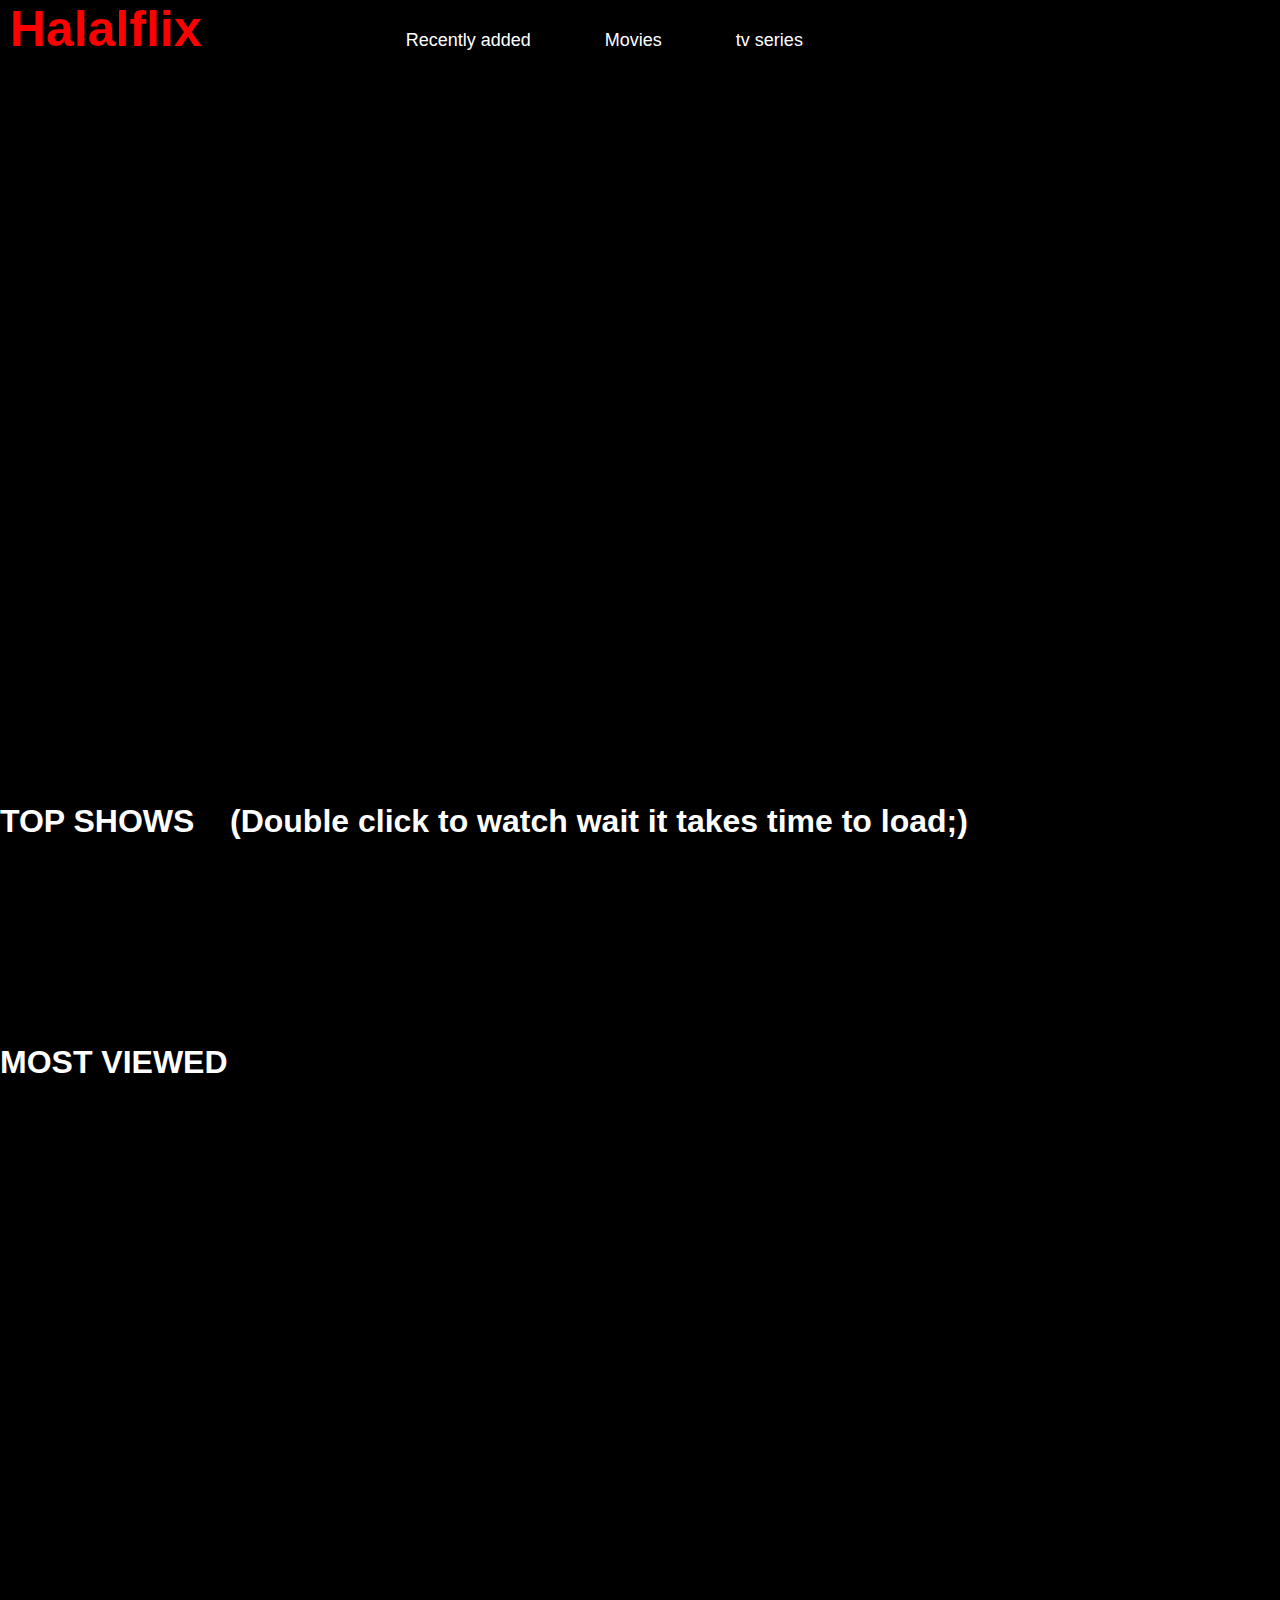
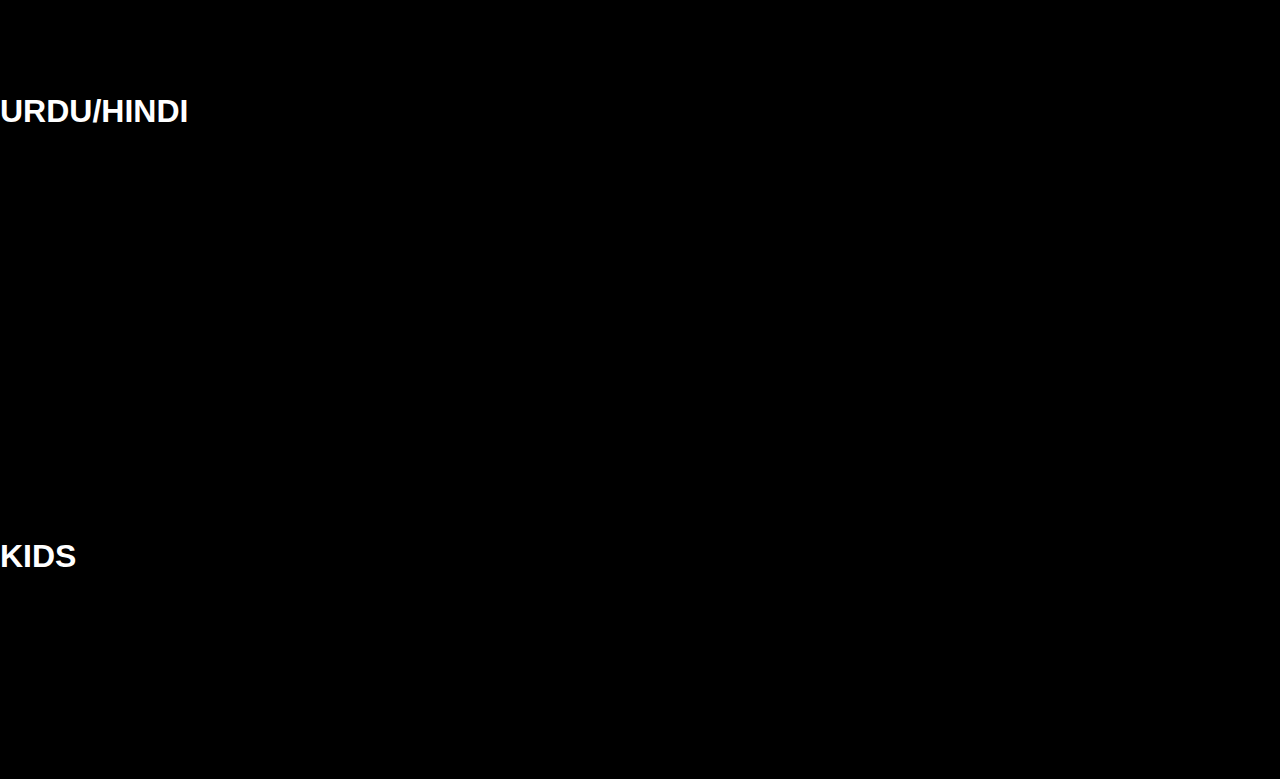
<file: index.html>
<!DOCTYPE html>
<html lang="en">
<head>
    <meta charset="UTF-8">
    <meta name="viewport" content="width=device-width, initial-scale=1.0">
    <title>Document</title>
    <link rel="stylesheet" href="styles.css">
</head>
<body>
    
</body>

    <div id="navbar">
<a id="lol">Halalflix</a>
<a>Recently added</a>
<a> Movies</a>
<a>tv series</a>
  
  
 

    </div>
    <div id="yo">
        <a></a>
    </div>
    <br>
    <iframe width="1500" height="700" src="https://www.youtube.com/embed/YT9ThQHGaX8?si=2G97gOZgrtvIvNzJ" title="YouTube video player" frameborder="0" allow="accelerometer; autoplay; clipboard-write; encrypted-media; gyroscope; picture-in-picture; web-share" referrerpolicy="strict-origin-when-cross-origin" allowfullscreen></iframe>
    <h1>TOP SHOWS&nbsp;&nbsp;&nbsp;&nbsp;(Double click to watch wait it takes time to load;)</h1>
    <iframe width="120" height="200" src="https://www.youtube.com/embed/bcCn9ExwuGg?si=04bN17Ja-Jhq7CKB" title="YouTube video player" frameborder="0" allow="accelerometer; autoplay; clipboard-write; encrypted-media; gyroscope; picture-in-picture; web-share" referrerpolicy="strict-origin-when-cross-origin" allowfullscreen></iframe>
     <iframe width="120" height="200" src="https://www.youtube.com/embed/4SYWBUtCBqM?si=tZ_AiMAHjcxSyqwB" title="YouTube video player" frameborder="0" allow="accelerometer; autoplay; clipboard-write; encrypted-media; gyroscope; picture-in-picture; web-share" referrerpolicy="strict-origin-when-cross-origin" allowfullscreen></iframe>
   <iframe width="120" height="200" src="https://www.youtube.com/embed/n1CqepDeRAY?si=OOY4q5_ehKZ8VMEp" title="YouTube video player" frameborder="0" allow="accelerometer; autoplay; clipboard-write; encrypted-media; gyroscope; picture-in-picture; web-share" referrerpolicy="strict-origin-when-cross-origin" allowfullscreen></iframe>
   <iframe width="120" height="200" src="https://www.youtube.com/embed/-qReeg7imGc?si=QPyPabcBWvE7B3fi" title="YouTube video player" frameborder="0" allow="accelerometer; autoplay; clipboard-write; encrypted-media; gyroscope; picture-in-picture; web-share" referrerpolicy="strict-origin-when-cross-origin" allowfullscreen></iframe>
   <iframe width="120" height="200" src="https://www.youtube.com/embed/YT9ThQHGaX8?si=2G97gOZgrtvIvNzJ" title="YouTube video player" frameborder="0" allow="accelerometer; autoplay; clipboard-write; encrypted-media; gyroscope; picture-in-picture; web-share" referrerpolicy="strict-origin-when-cross-origin" allowfullscreen></iframe>
   <iframe width="120" height="200" src="https://www.youtube.com/embed/LVdIHlFWDgc?si=idGvb_2KvjGDf54n" title="YouTube video player" frameborder="0" allow="accelerometer; autoplay; clipboard-write; encrypted-media; gyroscope; picture-in-picture; web-share" referrerpolicy="strict-origin-when-cross-origin" allowfullscreen></iframe>
   <iframe width="120" height="200" src="https://www.youtube.com/embed/E8DTgn4cfcY?si=T5NSoAaN7nOlWJ2n" title="YouTube video player" frameborder="0" allow="accelerometer; autoplay; clipboard-write; encrypted-media; gyroscope; picture-in-picture; web-share" referrerpolicy="strict-origin-when-cross-origin" allowfullscreen></iframe>
   <iframe width="120" height="200" src="https://www.youtube.com/embed/PUmW0TCV5lI?si=WFGHWwzO8tCBgiih" title="YouTube video player" frameborder="0" allow="accelerometer; autoplay; clipboard-write; encrypted-media; gyroscope; picture-in-picture; web-share" referrerpolicy="strict-origin-when-cross-origin" allowfullscreen></iframe>
   <iframe width="120" height="200" src="https://www.youtube.com/embed/lGind6Cn0Tw?si=NnAHswjNMo375Fsj" title="YouTube video player" frameborder="0" allow="accelerometer; autoplay; clipboard-write; encrypted-media; gyroscope; picture-in-picture; web-share" referrerpolicy="strict-origin-when-cross-origin" allowfullscreen></iframe>
   <h1>MOST VIEWED</h1>
   <iframe width="300" height="200" src="https://www.youtube.com/embed/ABOlrwTHlP4?si=VZN9aN86N9d7nE0y" title="YouTube video player" frameborder="0" allow="accelerometer; autoplay; clipboard-write; encrypted-media; gyroscope; picture-in-picture; web-share" referrerpolicy="strict-origin-when-cross-origin" allowfullscreen></iframe>
   <iframe width="300" height="200" src="https://www.youtube.com/embed/DX0Yc5YJHWw?si=XkjTcGRMKHV9Uyzf" title="YouTube video player" frameborder="0" allow="accelerometer; autoplay; clipboard-write; encrypted-media; gyroscope; picture-in-picture; web-share" referrerpolicy="strict-origin-when-cross-origin" allowfullscreen></iframe>
   <iframe width="300" height="200" src="https://www.youtube.com/embed/gD-7e8VlPpw?si=k9MLvUi8Rr1oEPyV" title="YouTube video player" frameborder="0" allow="accelerometer; autoplay; clipboard-write; encrypted-media; gyroscope; picture-in-picture; web-share" referrerpolicy="strict-origin-when-cross-origin" allowfullscreen></iframe>
   <iframe width="300" height="200" src="https://www.youtube.com/embed/JiM9pAPm8kk?si=TqB-RptkzYuDts2d" title="YouTube video player" frameborder="0" allow="accelerometer; autoplay; clipboard-write; encrypted-media; gyroscope; picture-in-picture; web-share" referrerpolicy="strict-origin-when-cross-origin" allowfullscreen></iframe>
   <iframe width="300" height="200" src="https://www.youtube.com/embed/20wJVbwnMq8?si=5yglNzsDb2aLXl_H" title="YouTube video player" frameborder="0" allow="accelerometer; autoplay; clipboard-write; encrypted-media; gyroscope; picture-in-picture; web-share" referrerpolicy="strict-origin-when-cross-origin" allowfullscreen></iframe>
   <iframe width="300" height="200" src="https://www.youtube.com/embed/nIPXGgpgyus?si=7vbGrZZURbmoKwSC" title="YouTube video player" frameborder="0" allow="accelerometer; autoplay; clipboard-write; encrypted-media; gyroscope; picture-in-picture; web-share" referrerpolicy="strict-origin-when-cross-origin" allowfullscreen></iframe>
   <iframe width="300" height="200" src="https://www.youtube.com/embed/ZpBVQ23zF1A?si=ewcVR_oh2jav8PwM" title="YouTube video player" frameborder="0" allow="accelerometer; autoplay; clipboard-write; encrypted-media; gyroscope; picture-in-picture; web-share" referrerpolicy="strict-origin-when-cross-origin" allowfullscreen></iframe>
   <iframe width="300" height="200" src="https://www.youtube.com/embed/ukK-PmQFSp4?si=KrdU2fTnQ9SehcBr" title="YouTube video player" frameborder="0" allow="accelerometer; autoplay; clipboard-write; encrypted-media; gyroscope; picture-in-picture; web-share" referrerpolicy="strict-origin-when-cross-origin" allowfullscreen></iframe>
   <iframe width="300" height="200" src="https://www.youtube.com/embed/q0WSzqnJzRo?si=tjVO5S6G0WYYb6U_" title="YouTube video player" frameborder="0" allow="accelerometer; autoplay; clipboard-write; encrypted-media; gyroscope; picture-in-picture; web-share" referrerpolicy="strict-origin-when-cross-origin" allowfullscreen></iframe>
   <iframe width="300" height="200" src="https://www.youtube.com/embed/LyPn40TynYw?si=lRpHhnPBk-KTIxNu" title="YouTube video player" frameborder="0" allow="accelerometer; autoplay; clipboard-write; encrypted-media; gyroscope; picture-in-picture; web-share" referrerpolicy="strict-origin-when-cross-origin" allowfullscreen></iframe>


   <h1>URDU/HINDI</h1>
    <iframe width="120" height="200" src="https://www.youtube.com/embed/moVh4lbP-2Q?si=yWzk00amUSX1tZO2" title="YouTube video player" frameborder="0" allow="accelerometer; autoplay; clipboard-write; encrypted-media; gyroscope; picture-in-picture; web-share" referrerpolicy="strict-origin-when-cross-origin" allowfullscreen></iframe>
    <iframe width="120" height="200" src="https://www.youtube.com/embed/7vD15Prny4M?si=hzUtgnDn0k42Nbr3" title="YouTube video player" frameborder="0" allow="accelerometer; autoplay; clipboard-write; encrypted-media; gyroscope; picture-in-picture; web-share" referrerpolicy="strict-origin-when-cross-origin" allowfullscreen></iframe>
   <iframe width="120" height="200" src="https://www.youtube.com/embed/0AU1yuE4Lc4?si=DjsRTaPwanwEdpOu" title="YouTube video player" frameborder="0" allow="accelerometer; autoplay; clipboard-write; encrypted-media; gyroscope; picture-in-picture; web-share" referrerpolicy="strict-origin-when-cross-origin" allowfullscreen></iframe>
   <iframe width="120" height="200" src="https://www.youtube.com/embed/aHvTxwFgsXk?si=QbKDSQUL4v2-Cc4P" title="YouTube video player" frameborder="0" allow="accelerometer; autoplay; clipboard-write; encrypted-media; gyroscope; picture-in-picture; web-share" referrerpolicy="strict-origin-when-cross-origin" allowfullscreen></iframe>
   <iframe width="120" height="200" src="https://www.youtube.com/embed/SKnEJ9QXWE8?si=u0T9pmjfq7Msp76i" title="YouTube video player" frameborder="0" allow="accelerometer; autoplay; clipboard-write; encrypted-media; gyroscope; picture-in-picture; web-share" referrerpolicy="strict-origin-when-cross-origin" allowfullscreen></iframe>
   <iframe width="120" height="200" src="https://www.youtube.com/embed/XXISD7y4GgA?si=cYhFIx3QdEy0lX9o" title="YouTube video player" frameborder="0" allow="accelerometer; autoplay; clipboard-write; encrypted-media; gyroscope; picture-in-picture; web-share" referrerpolicy="strict-origin-when-cross-origin" allowfullscreen></iframe>
   <iframe width="120" height="200" src="https://www.youtube.com/embed/TIjON-qi2c8?si=FEob2XotYZETbZoH" title="YouTube video player" frameborder="0" allow="accelerometer; autoplay; clipboard-write; encrypted-media; gyroscope; picture-in-picture; web-share" referrerpolicy="strict-origin-when-cross-origin" allowfullscreen></iframe>
   <iframe width="120" height="200" src="https://www.youtube.com/embed/4nLQGGvuuOs?si=1krNiYnKGeW4lU_8" title="YouTube video player" frameborder="0" allow="accelerometer; autoplay; clipboard-write; encrypted-media; gyroscope; picture-in-picture; web-share" referrerpolicy="strict-origin-when-cross-origin" allowfullscreen></iframe>
   <iframe width="120" height="200" src="https://www.youtube.com/embed/rdgbPXWwTGQ?si=ViJ-QE9zmY5vl5d5" title="YouTube video player" frameborder="0" allow="accelerometer; autoplay; clipboard-write; encrypted-media; gyroscope; picture-in-picture; web-share" referrerpolicy="strict-origin-when-cross-origin" allowfullscreen></iframe>
   <iframe width="120" height="200" src="https://www.youtube.com/embed/ASdQlcZe88U?si=SRvKnJeDZ_mqQBPK" title="YouTube video player" frameborder="0" allow="accelerometer; autoplay; clipboard-write; encrypted-media; gyroscope; picture-in-picture; web-share" referrerpolicy="strict-origin-when-cross-origin" allowfullscreen></iframe>
   <h1>KIDS</h1>
   <iframe width="120" height="200" src="https://www.youtube.com/embed/Zxmhzg1NkHo?si=cwEECdeLrT4aQpBK" title="YouTube video player" frameborder="0" allow="accelerometer; autoplay; clipboard-write; encrypted-media; gyroscope; picture-in-picture; web-share" referrerpolicy="strict-origin-when-cross-origin" allowfullscreen></iframe>
   <iframe width="120" height="200" src="https://www.youtube.com/embed/rQEesf-lVrk?si=vYg2Mi386F4Rm3_F" title="YouTube video player" frameborder="0" allow="accelerometer; autoplay; clipboard-write; encrypted-media; gyroscope; picture-in-picture; web-share" referrerpolicy="strict-origin-when-cross-origin" allowfullscreen></iframe>
   <iframe width="120" height="200" src="https://www.youtube.com/embed/vZk51owZ358?si=l6wIt83IKecS8-Wq" title="YouTube video player" frameborder="0" allow="accelerometer; autoplay; clipboard-write; encrypted-media; gyroscope; picture-in-picture; web-share" referrerpolicy="strict-origin-when-cross-origin" allowfullscreen></iframe>
   <iframe width="120" height="200" src="https://www.youtube.com/embed/ZVKepszxAYc?si=Qq99o_fDaV7u3ATr" title="YouTube video player" frameborder="0" allow="accelerometer; autoplay; clipboard-write; encrypted-media; gyroscope; picture-in-picture; web-share" referrerpolicy="strict-origin-when-cross-origin" allowfullscreen></iframe>
   <iframe width="120" height="200" src="https://www.youtube.com/embed/hMsuOPq6OSo?si=un1Pgb1kTixDSpRQ" title="YouTube video player" frameborder="0" allow="accelerometer; autoplay; clipboard-write; encrypted-media; gyroscope; picture-in-picture; web-share" referrerpolicy="strict-origin-when-cross-origin" allowfullscreen></iframe>
   <iframe width="120" height="200" src="https://www.youtube.com/embed/AwW8s_r4g4w?si=kjWko56bUrzgxtWs" title="YouTube video player" frameborder="0" allow="accelerometer; autoplay; clipboard-write; encrypted-media; gyroscope; picture-in-picture; web-share" referrerpolicy="strict-origin-when-cross-origin" allowfullscreen></iframe>
   <iframe width="120" height="200" src="https://www.youtube.com/embed/cBGEn_L_fxs?si=asdF06AZWYfUq-kW" title="YouTube video player" frameborder="0" allow="accelerometer; autoplay; clipboard-write; encrypted-media; gyroscope; picture-in-picture; web-share" referrerpolicy="strict-origin-when-cross-origin" allowfullscreen></iframe>
  <iframe width="120" height="200" src="https://www.youtube.com/embed/dW2iVxmaps0?si=Nsza6guztv-Tl0g1" title="YouTube video player" frameborder="0" allow="accelerometer; autoplay; clipboard-write; encrypted-media; gyroscope; picture-in-picture; web-share" referrerpolicy="strict-origin-when-cross-origin" allowfullscreen></iframe>
   
</body>
</html>
</file>
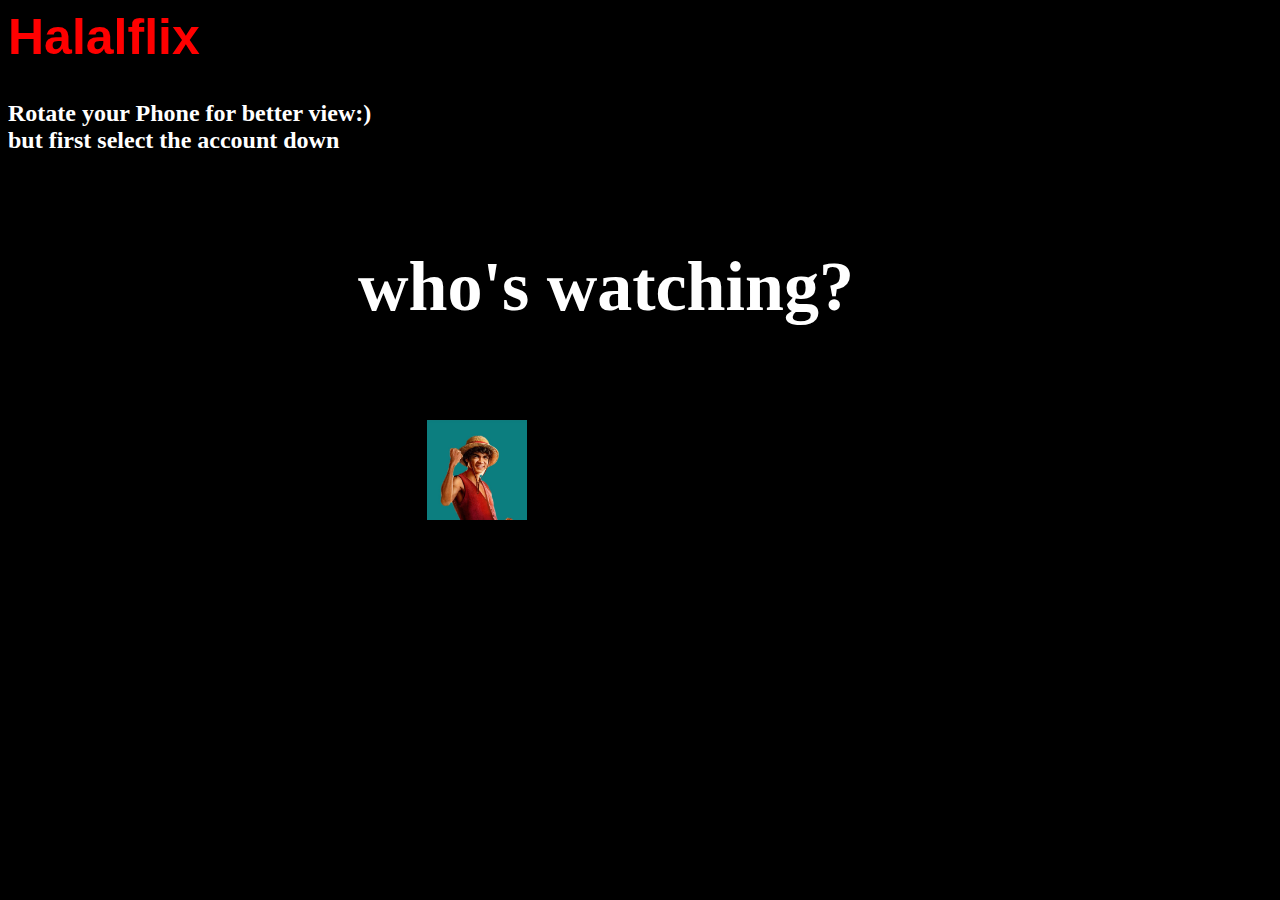
<file: login.html>
<html lang="en"><head>
    <meta charset="UTF-8">
    <meta name="viewport" content="width=device-width, initial-scale=1.0">
    <title>Document</title>
    <link rel="stylesheet" href="login.css">
    </head><body><h1>Halalflix</h1>
        <h2>Rotate your Phone for better view:)<br> but first select the account down</h2>
    <h4>&nbsp;&nbsp;&nbsp; &nbsp;&nbsp;&nbsp;&nbsp;&nbsp;&nbsp;&nbsp;&nbsp;&nbsp;&nbsp;&nbsp;&nbsp;&nbsp;&nbsp;&nbsp;&nbsp;who's watching?</h4>
           <p><a href="index.html">&nbsp;&nbsp;&nbsp;&nbsp;&nbsp;&nbsp;&nbsp;
         &nbsp;&nbsp;&nbsp;&nbsp;&nbsp;&nbsp;&nbsp;&nbsp;&nbsp;&nbsp;&nbsp;&nbsp;&nbsp;&nbsp;&nbsp;&nbsp;&nbsp;&nbsp;&nbsp;&nbsp;&nbsp;&nbsp;&nbsp;&nbsp;&nbsp;&nbsp;&nbsp;&nbsp;&nbsp;&nbsp;&nbsp;&nbsp;&nbsp;&nbsp;&nbsp;&nbsp;&nbsp;&nbsp;&nbsp;&nbsp;&nbsp;&nbsp;&nbsp;&nbsp;&nbsp;&nbsp;&nbsp;&nbsp;&nbsp;&nbsp;&nbsp;&nbsp;&nbsp;&nbsp;&nbsp;&nbsp;&nbsp;&nbsp;&nbsp;&nbsp;&nbsp;&nbsp;&nbsp;&nbsp;&nbsp;&nbsp;&nbsp;&nbsp;&nbsp;&nbsp;&nbsp;&nbsp;&nbsp;&nbsp;&nbsp;&nbsp;&nbsp;&nbsp;&nbsp;&nbsp;&nbsp;&nbsp;&nbsp;&nbsp;&nbsp;&nbsp;&nbsp; luffy <img src="okay.jpeg" width="100" height="100"></a></p> 


</body>
</html>
</file>
<file: styles.css>
*{
    padding: 0px;
    margin:0;
    
}


#navbar{
  height: 60px;
  background-color: black


}
button{
  background-color: rgb(231, 51, 11);
 font-size: 14.5px;
 border-color: white;
 color: white;
 margin: right 300px; 
  

}

#lol {
  color:white;
font-size: 60px;
margin-left: 10px;
  color:red;
  font-size:50px;
  margin-right: 200px;
  font-family: 'Netflix Font', sans-serif;
  font-weight: 700;
}

a{
    margin-right: 70px;
    color:white;
    font-size: 18px;
    font-family: Verdana, Geneva, Tahoma, sans-serif;
    }
    
    body {
    
      background-color: rgb(0, 0, 0)
    }
    iframe{
     margin-right: 9px;
    }
     h1{
      color: white;
      font-family:Verdana, Geneva, Tahoma, sans-serif; 
     }
     input{
      font-size: 16px;
      margin-right: 10px;
     }
</file>
<file: login.css>
body{
    background-color: black;

}
h1{
    color: red;
    font-size: 50px; font-family: 'Netflix Font', sans-serif;

}
h4{
    color: white;
    font-size: 70px;
     font-weight: 800;
}
a {
    color:black;
    text-decoration: none;
}
h4{
    color:white
}

h2{
    color: white;
 }
</file>
